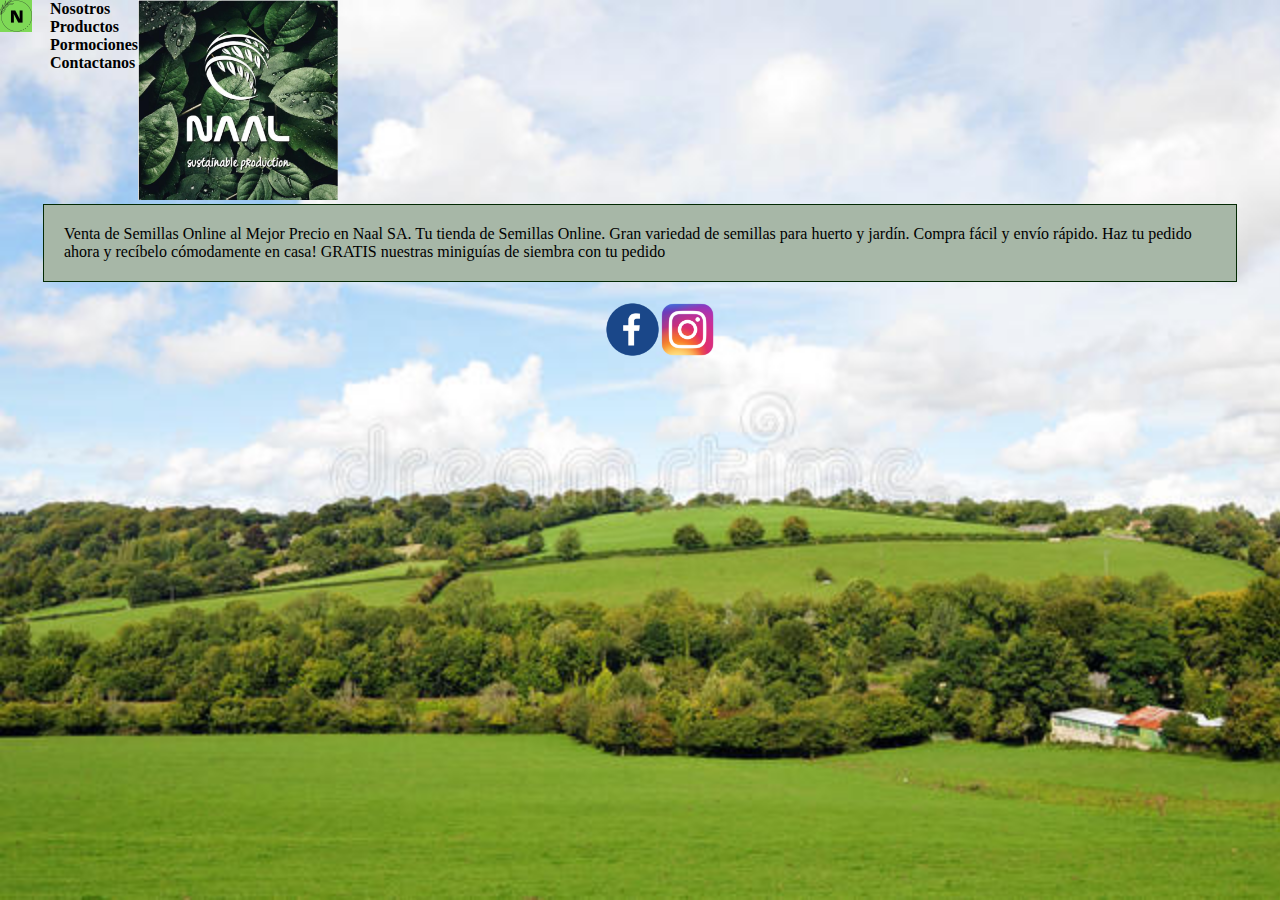
<file: index.html>
<!DOCTYPE html>
<html lang="en">
<head>
    <meta charset="UTF-8">
    <meta http-equiv="X-UA-Compatible" content="IE=edge">
    <meta name="viewport" content="width=device-width, initial-scale=1.0">
    <link rel="stylesheet" href="css/style.css">
    <link rel="shortchut icon" href="recursos/imagenes/favicon-loguito.png">
    <title>NAAL SA</title>

</head>

<body>
    <header class="flex-containerheader">
        <div class="header__link__inicio">
            <li><a href="index.html"><img src="./recursos/imagenes/favicon.png" alt="link inicio"></a></li>
        </div>
        <nav class="header__accesos ">
            <div>
                <ul class="header__accesos">
                    <!-- <li><a href="index.html">Inicio</a></li> -->
                    <li><a class="header__accesos__link" href="paginas/nosotros.html">Nosotros</a></li>
                    <li><a class="header__accesos__link" href="paginas/productos.html">Productos</a></li>
                    <li><a class="header__accesos__link" href="paginas/promociones.html">Pormociones</a></li>
                    <li><a class="header__accesos__link" href="paginas/contactanos.html">Contactanos</a></li>
                    </ul>
            </div>
        </nav>
        <div>
            <img  class= "header__logo" src="./recursos/imagenes/naal-sa-logo.png" alt="Logo de la empresa">
         </div>
    </header>
    <main>
        <section class="main__texto">
           <div>Venta de Semillas Online al Mejor Precio en Naal SA. Tu tienda de Semillas Online. Gran variedad de semillas para huerto y jardín. Compra fácil y envío rápido. Haz tu pedido ahora y recíbelo cómodamente en casa! GRATIS nuestras miniguías de siembra con tu pedido</div>
        </section>
    </main>
    <footer class="flex-container-redes">
        <a href="https://www.facebook.com/Naal.Arg" target="blank"><img class="footer__redes" src="./recursos/imagenes/logo-facebook.png" alt="enlace a facebook"></a></li>
        <a href="https://www.instagram.com/naal.arg/?hl=es" target="blank"><img class="footer__redes" src="./recursos/imagenes/logo-instagram.png" alt="enlace a instagram"></a></li>    
    </footer>
</body>
</html>
</file>
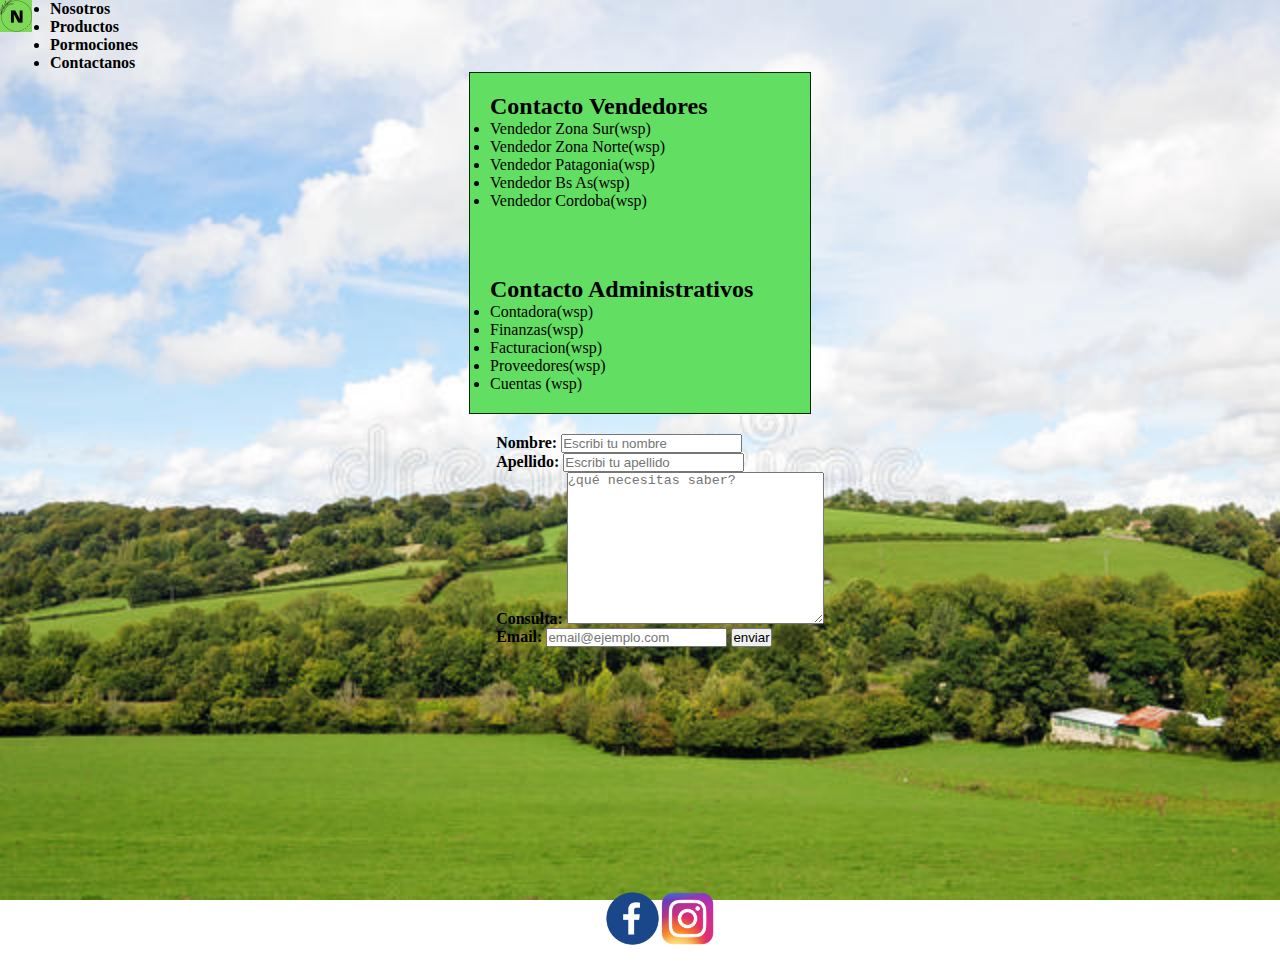
<file: paginas/contactanos.html>
<!DOCTYPE html>
<html lang="en">
<head>
    <meta charset="UTF-8">
    <meta http-equiv="X-UA-Compatible" content="IE=edge">
    <meta name="viewport" content="width=device-width, initial-scale=1.0">
    <link rel="shortchut icon" href="../recursos/imagenes/favicon-loguito.png">
    <link rel="stylesheet" href="../css/style.css">
    <title>NAAL SA - Contactanos</title>

</head>

<body>
    <header  class="flex-containerheader">
        <div class="header__link__inicio">
            <li><a href="../index.html"><img src="../recursos/imagenes/favicon.png" alt="link inicio"></a></li>
        </div> 
<!--         <h2>CONTACTANOS</h2> -->
        <nav class="header__accesos">
            <ul>
                <li><a class="header__accesos__link" href="nosotros.html">Nosotros</a></li>
                <li><a class="header__accesos__link" href="productos.html">Productos</a></li>
                <li><a class="header__accesos__link" href="promociones.html">Pormociones</a></li>
                <li><a class="header__accesos__link" href="contactanos.html">Contactanos</a></li>
            </ul>
        </nav>
    </header>
    <main class="flex-container4">
        <section>
            <h2>Contacto Vendedores</h2>
            <ul>
                <li>Vendedor Zona Sur(wsp)</li>
                <li>Vendedor Zona Norte(wsp)</li>
                <li>Vendedor Patagonia(wsp)</li>
                <li>Vendedor Bs As(wsp)</li>
                <li>Vendedor Cordoba(wsp)</li>
            </ul>
        </section>
        <section>
            <h2>Contacto Administrativos</h2>
            <ul>
                <li>Contadora(wsp)</li>
                <li>Finanzas(wsp)</li>
                <li>Facturacion(wsp)</li>
                <li>Proveedores(wsp)</li>
                <li>Cuentas (wsp)</li>
            </ul>
        </section>
    </main>
    <footer >
        <section class="row flex-container-redes">
            <form class="col-12 col-md-5 col-lg-6">
                <div>
                    <label for="nombre">Nombre:</label>
                    <input type="text" id="nombre" placeholder="Escribi tu nombre">
                </div>
                <div>
                    <label for="apellido">Apellido:</label>
                    <input type="text" id="apellido" placeholder="Escribi tu apellido">
                </div>
                <div>
                    <label for="consulta">Consulta:</label>
                    <textarea name="" id="consulta" cols="30" rows="10" placeholder="¿qué necesitas saber?"></textarea>
                </div>
                <div>
                    <label for="emailcontacto">Email:</label>
                    <input type="email" id="emailcontacto" placeholder="email@ejemplo.com">
                    <input type="submit" value="enviar">
                </div>
            </form>
        </section>
        <section >
            <iframe src="https://www.google.com/maps/embed?pb=!1m18!1m12!1m3!1d357.8645073929074!2d-64.15563010980624!3d-31.42513903546!2m3!1f0!2f0!3f0!3m2!1i1024!2i768!4f13.1!3m3!1m2!1s0x9432a2b65f87004b%3A0x5941039b6824581c!2sNAAL%20SA!5e0!3m2!1ses-419!2sar!4v1649973979532!5m2!1ses-419!2sar" width="100%" height="200" style="border:0;" allowfullscreen="" loading="lazy" referrerpolicy="no-referrer-when-downgrade" width="200px" ></iframe>
        </section>
        <section class="flex-container-redes">
            <a href="https://www.facebook.com/Naal.Arg" target="blank"><img class="footer__redes" src="../recursos/imagenes/logo-facebook.png" alt="enlace a facebook"></a></li>
            <a href="https://www.instagram.com/naal.arg/?hl=es" target="blank"><img class="footer__redes" src="../recursos/imagenes/logo-instagram.png" alt="enlace a instagram"></a></li>    
        </section>
 </footer>
</body>
</html>
</file>
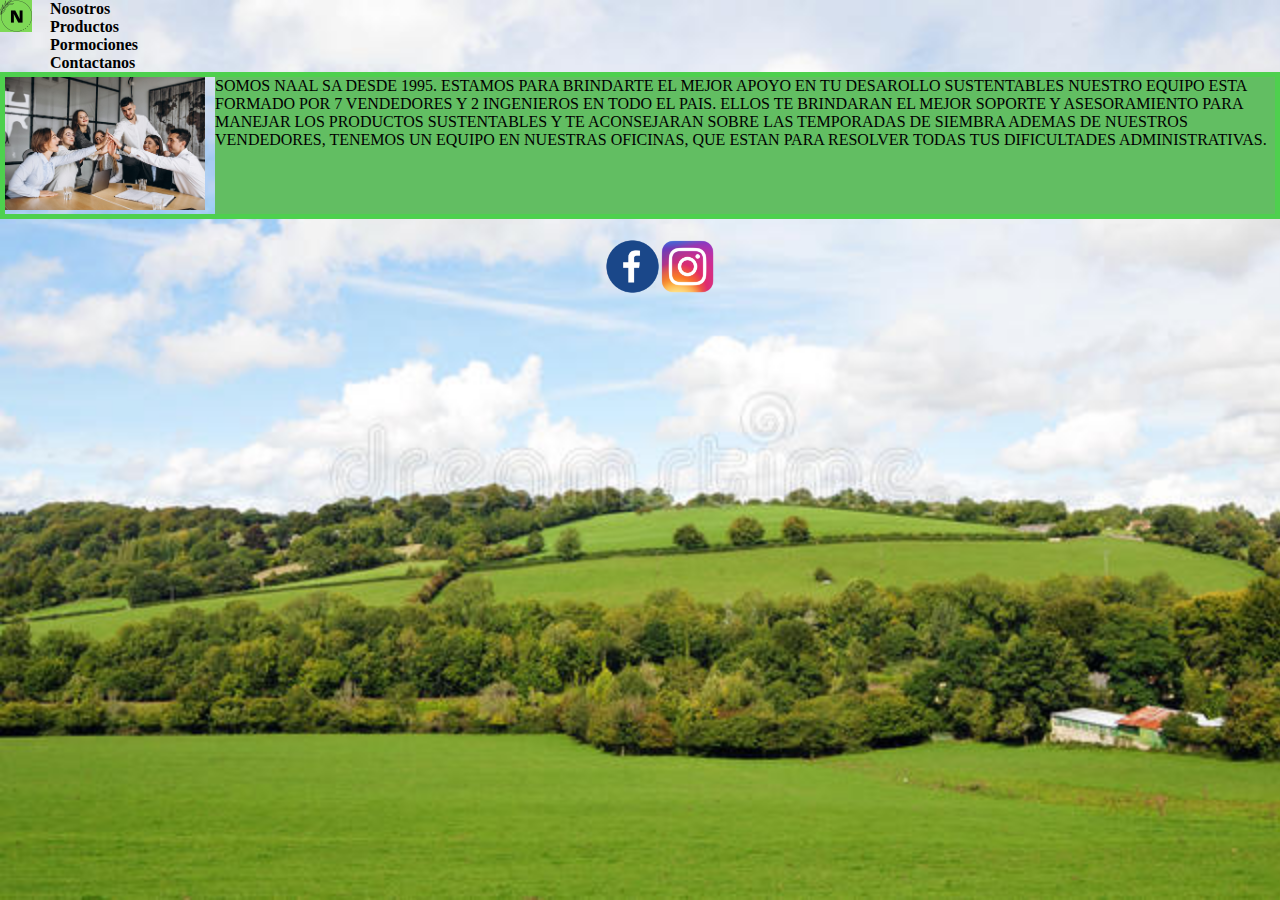
<file: paginas/nosotros.html>
<!DOCTYPE html>
<html lang="en">
<head>
    <meta charset="UTF-8">
    <meta http-equiv="X-UA-Compatible" content="IE=edge">
    <meta name="viewport" content="width=device-width, initial-scale=1.0">
    <link rel="shortchut icon" href="../recursos/imagenes/favicon-loguito.png">
    <link rel="stylesheet" href="../css/style.css">
    <title>NAAL SA - Nosotros</title>

</head>

<body>
    <header class="flex-containerheader">
        <div class="header__link__inicio">
            <li><a href="../index.html"><img src="../recursos/imagenes/favicon.png" alt="link inicio"></a></li>
        </div>
        <nav>
            <ul class="header__accesos">
                <li><a class="header__accesos__link" href="nosotros.html">Nosotros</a></li>
                <li><a class="header__accesos__link" href="productos.html">Productos</a></li>
                <li><a class="header__accesos__link" href="promociones.html">Pormociones</a></li>
                <li><a class="header__accesos__link" href="contactanos.html">Contactanos</a></li>
            </ul>
        </nav>
    </header>
    <main class="grid__containermain" >
        <section class="grid__imag">
                <div>
                    <img src="../recursos/imagenes/nosotros.jpg" alt="foto de reunion"width="200px">
                </div>
        </section>
        <section class="grid__texto">
            <p>SOMOS NAAL SA DESDE 1995. ESTAMOS PARA BRINDARTE EL MEJOR APOYO EN TU DESAROLLO SUSTENTABLES
                NUESTRO EQUIPO ESTA FORMADO POR 7 VENDEDORES Y 2 INGENIEROS EN TODO EL PAIS. ELLOS TE BRINDARAN EL MEJOR SOPORTE Y ASESORAMIENTO PARA MANEJAR LOS PRODUCTOS SUSTENTABLES Y TE ACONSEJARAN SOBRE LAS TEMPORADAS DE SIEMBRA
                ADEMAS DE NUESTROS VENDEDORES, TENEMOS UN EQUIPO EN NUESTRAS OFICINAS, QUE ESTAN PARA RESOLVER TODAS TUS DIFICULTADES ADMINISTRATIVAS.
                </p>
        </section>
    </main>
    <footer class="flex-container-redes">
        <a href="https://www.facebook.com/Naal.Arg" target="blank"><img class="footer__redes" src="../recursos/imagenes/logo-facebook.png" alt="enlace a facebook"></a></li>
        <a href="https://www.instagram.com/naal.arg/?hl=es" target="blank"><img class="footer__redes" src="../recursos/imagenes/logo-instagram.png" alt="enlace a instagram"></a></li>    
        
 </footer>
</body>
</html>
</file>
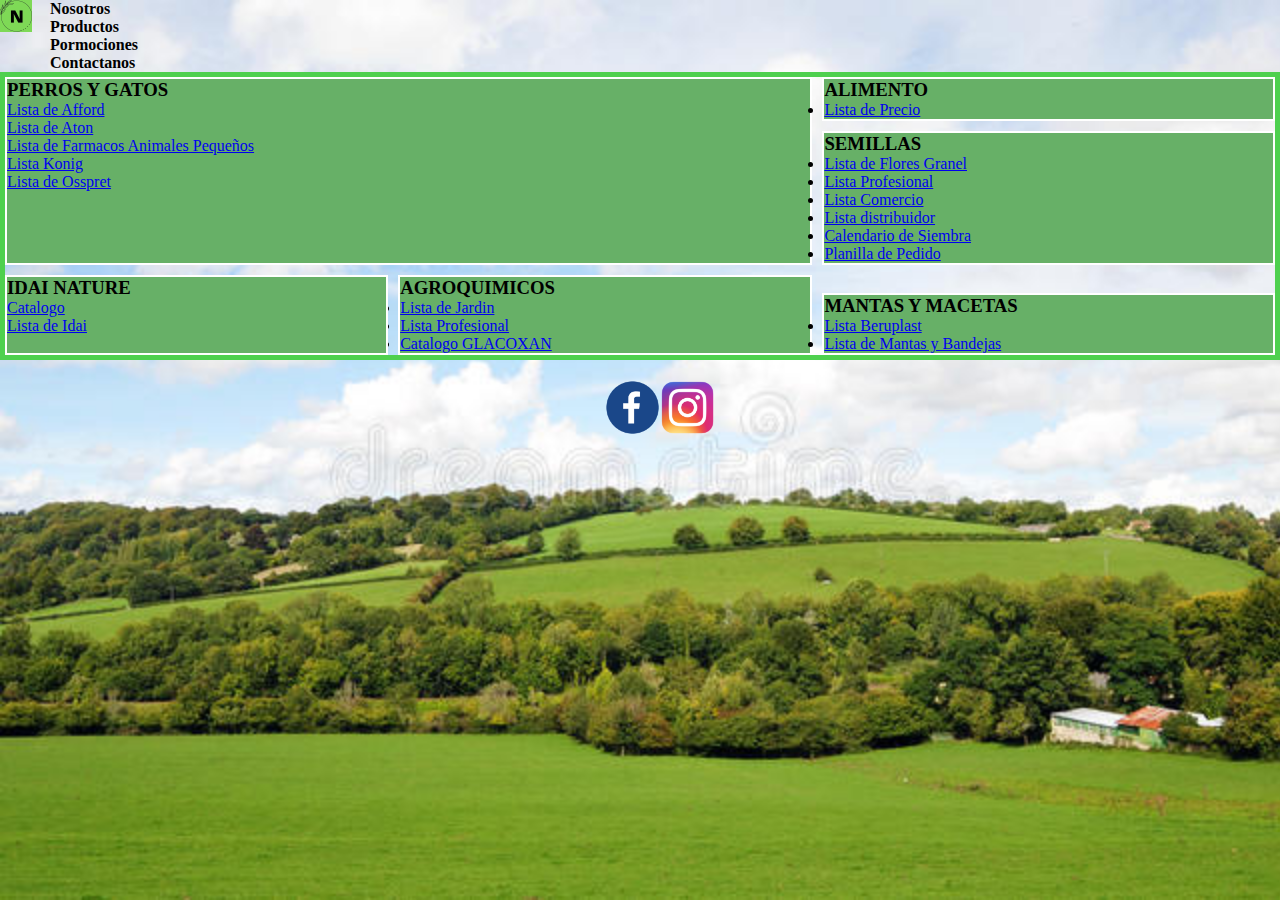
<file: paginas/productos.html>
<!DOCTYPE html>
<html lang="en">
<head>
    <meta charset="UTF-8">
    <meta http-equiv="X-UA-Compatible" content="IE=edge">
    <meta name="viewport" content="width=device-width, initial-scale=1.0">
    <link rel="shortchut icon" href="../recursos/imagenes/favicon-loguito.png">
    <link rel="stylesheet" href="../css/style.css">
        <title>NAAL SA - Productos</title>

</head>

<body>
    <header class="flex-containerheader">
       <div class="header__link__inicio">
            <li><a href="../index.html"><img src="../recursos/imagenes/favicon.png" alt="link inicio"></a></li>
        </div>
<!--         <h2>PRODUCTOS</h2> -->
        <nav>
            <ul class="header__accesos">
                <li><a class="header__accesos__link" href="nosotros.html">Nosotros</a></li>
                <li><a class="header__accesos__link" href="productos.html">Productos</a></li>
                <li><a class="header__accesos__link" href="promociones.html">Pormociones</a></li>
                <li><a class="header__accesos__link" href="contactanos.html">Contactanos</a></li>
            </ul>
        </nav>
    </header>
    <main  class="grid__containerproductos">
        <section  class="grid__item grid__perrosygatos">
            <div>
                <h3>PERROS Y GATOS</h3>
                <ul>
                    <li><a href="../recursos/listas/affor, aton y vetue/Lista Afford - Vigencia 25-01-2022.pdf" target="blank">Lista de Afford</a></li>
                    <li><a href="../recursos/listas/affor, aton y vetue/Lista Aton - Vigencia 21-02-2022.pdf" target="blank">Lista de Aton</a></li>
                    <li><a href="../recursos/listas/affor, aton y vetue/Lista Farmacos Animales Pequeños - Vigencia 18-04-2022.pdf" target="blank">Lista de Farmacos Animales Pequeños</a></li>
                    <li><a href="../recursos/listas/koning/Lista Konig Vigencia 13-04-2022.pdf" target="blank">Lista Konig</a></li>
                    <li><a href="../recursos/listas/osspret/Lista Osspret - Vigencia 14-02-2022.pdf" target="blank">Lista de Osspret</a></li>
                </ul>
            </div>
        </section>
        <section   class="grid__item grid__ semillas">
            <h3>SEMILLAS</h3>
            <li><a href="../recursos/listas/semillas/Lista Flores a Granel - Vigencia 9-02-2022.pdf" target="blank">Lista de Flores Granel</a></li>
            <li><a href="../recursos/listas/semillas/Lista Linea Profesional - Vigencia 17-02-2022.pdf" target="blank">Lista Profesional</a></li>
            <li><a href="../recursos/listas/semillas/Lista Semillas Comercio - Vigencia 22-02-2022.pdf" target="blank">Lista Comercio</a></li>
            <li><a href="../recursos/listas/semillas/Lista semillas distribuidor. Vigencia 01.09.2020.pdf" target="blank">Lista distribuidor</a></li>
            <li><a href="../recursos/listas/semillas/Calendario de siembra.pdf" target="blank">Calendario de Siembra</a></li>
            <li><a href="../recursos/listas/semillas/Planilla de Pedido NAAL.pdf" target="blank">Planilla de Pedido</a></li>
        </section>
        <section   class="grid__item grid__agroquimicos">
            <h3>AGROQUIMICOS</h3>
            <li><a href="../recursos/listas/agroquimicos/Lista Agroquímicos Jardín - Vigencia 01-04-2022.pdf" target="blank">Lista de Jardin</a></li>
            <li><a href="../recursos/listas/agroquimicos/Lista Agroquímicos Profesionales  Vigencia 20-10-2021.pdf" target="blank">Lista Profesional</a></li>
            <li><a href="../recursos/listas/agroquimicos/Catalogo GLACOXAN.pdf" target="blank">Catalogo GLACOXAN</a></li>
        </section>
        <section   class="grid__item grid__mantas">
            <h3>MANTAS Y MACETAS</h3>
            <li><a href="../recursos/listas/mantas y bandejas/Lista Beruplast  Vigencia 25-032022.pdf" target="blank">Lista Beruplast</a></li>
            <li><a href="../recursos/listas/mantas y bandejas/Lista Mantas y Bandejas Vigencia 14-04-2022.pdf" target="blank">Lista de Mantas y Bandejas</a></li>

        </section>
        <section   class="grid__item grid__alimento">
            <h3>ALIMENTO</h3>
            <li><a href="../recursos/listas/alimento/Lista Alimento Balanceado - Vigencia 16-02-2022.pdf" target="blank">Lista de Precio</a></li>
        </section>
        <section   class="grid__item grid__idai">
            <h3>IDAI NATURE</h3>
            <li><a href="../recursos/listas/idai/Catalogo Idai Nature NAAL.PDF" target="blank">Catalogo</a></li>
            <li><a href="../recursos/listas/idai/Lista Idai Nature Vigencia 26-11-2021.pdf" target="blank">Lista de Idai</a></li>
        </section>
    </main>
    <footer class="flex-container-redes">
        <a href="https://www.facebook.com/Naal.Arg" target="blank"><img class="footer__redes" src="../recursos/imagenes/logo-facebook.png" alt="enlace a facebook"></a></li>
        <a href="https://www.instagram.com/naal.arg/?hl=es" target="blank"><img class="footer__redes" src="../recursos/imagenes/logo-instagram.png" alt="enlace a instagram"></a></li>    
        
 </footer>
</body>
</html>
</file>
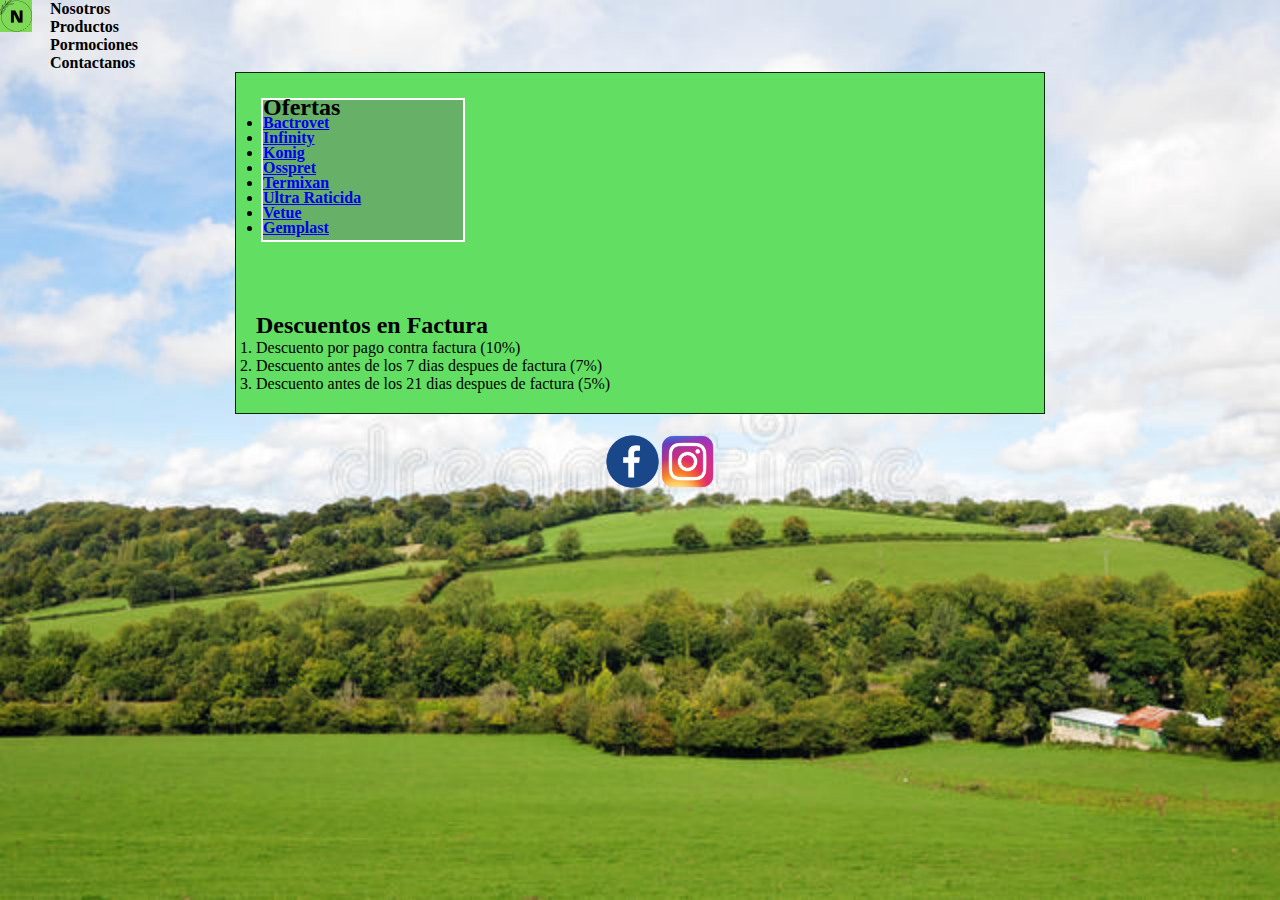
<file: paginas/promociones.html>
<!DOCTYPE html>
<html lang="en">
<head>
    <meta charset="UTF-8">
    <meta http-equiv="X-UA-Compatible" content="IE=edge">
    <meta name="viewport" content="width=device-width, initial-scale=1.0">
    <link rel="shortchut icon" href="../recursos/imagenes/favicon-loguito.png">
    <link rel="stylesheet" href="../css/style.css">
    <title>NAAL SA - Promociones</title>

</head>

<body>
    <header  class="flex-containerheader">
        <div class="header__link__inicio">
            <li><a href="../index.html"><img src="../recursos/imagenes/favicon.png" alt="link inicio"></a></li>
        </div>
<!--         <h2>PROMOCIONES</h2> -->
        <nav>
            <ul class="header__accesos">
                <li><a class="header__accesos__link" href="nosotros.html">Nosotros</a></li>
                <li><a class="header__accesos__link" href="productos.html">Productos</a></li>
                <li><a class="header__accesos__link" href="promociones.html">Pormociones</a></li>
                <li><a class="header__accesos__link" href="contactanos.html">Contactanos</a></li>
            </ul>
        </nav>
    </header class="flex-containerheader">
    <main class="flex-container3">
        <section class="caja">
            <h2>Ofertas</h2>
            <ul>
                <li><a href="../recursos/listas/ofertas/Oferta Bactrovet Vigencia 1-02-2022.pdf" target="blank">Bactrovet</a></li>
                <li><a href="../recursos/listas/ofertas/Oferta Infinity -Vigencia 27-01-2022.pdf" target="blank">Infinity</a></li>
                <li><a href="../recursos/listas/ofertas/Oferta Konig - Enero 2022.pdf" target="blank">Konig</a></li>
                <li><a href="../recursos/listas/ofertas/Oferta Osspret  Vigencia 09-11-2021.pdf" target="blank">Osspret</a></li>
                <li><a href="../recursos/listas/ofertas/Oferta Termixan - Vigencia 6-10-2021.pdf" target="blank">Termixan</a></li>
                <li><a href="../recursos/listas/ofertas/Oferta Ultra Raticida Vigencia 07-07-2021.pdf" target="blank">Ultra Raticida</a></li>
                <li><a href="../recursos/listas/ofertas/Oferta Vetue - Nov 2021.pdf" target="blank">Vetue</a></li>
                <li><a href="../recursos/listas/ofertas/Promocion GEMPLAST MACETAS - SEP 19.pdf" target="blank">Gemplast</a></li>
            </ul>
        </section>
        <section>
            <h2>Descuentos en Factura</h2>
                <ol>
                    <li>Descuento por pago contra factura (10%)</li>
                    <li>Descuento antes de los 7 dias despues de factura (7%)</li>
                    <li>Descuento antes de los 21 dias despues de factura (5%)</li>
                </ol>
        </section>
    </main>
    <footer class="flex-container-redes">
        <a href="https://www.facebook.com/Naal.Arg" target="blank"><img class="footer__redes" src="../recursos/imagenes/logo-facebook.png" alt="enlace a facebook"></a></li>
        <a href="https://www.instagram.com/naal.arg/?hl=es" target="blank"><img class="footer__redes" src="../recursos/imagenes/logo-instagram.png" alt="enlace a instagram"></a></li>    
        
     </footer>
</body>
</html>
</file>
<file: css/style.css>
*{
    margin: 0;
    padding: 0;
}

body {
    background-image:url(../recursos/imagenes/paisaje-del-campo-de-campos-verdes-fondo-3.jpg);
    background-repeat: no-repeat;
    background-position: center center;
    background-attachment: fixed;
    background-size: cover;
}

.flex-containerheader {
    display: flex;
}

.links {
    border: 2px solid white;
    background-color: rgb(103, 176, 103);
    color: black;
    font-weight: bold;
    width: 200px;
    height: 140px;
    line-height: 15px;
    text-align:start;
    margin: 5px;
    text-decoration: none;
}

.header__link__inicio {
    color: black;
    list-style-type: none;
    width: 50px;
    height: 50px;
}

.header__accesos {
    color: black;
    list-style-type: none;
    
     
}



.header__accesos__link{
    color: black;
    text-decoration: none;
    font-weight: bold; 
}

.header__logo {
    width: 200px;
    height: 200px;
}

.main__texto {
    border: 1px solid rgb(3, 41, 3);
    background-color: rgb(167, 183, 167);
    padding: 20px;
    display: flex;
    flex-flow:row wrap;
    width: 90%;
    margin: 0 auto;
    justify-content:space-between;
    align-content: space-around;
}

.footer__redes {
    width: 55px;
    height: 55px;
}

.footer__ubicacion {
    width: 70px;
    height: 70px;    
}

.flex-container2 {
    border: 1px solid rgb(3, 41, 3);
    background-color: rgb(98, 222, 98);
    padding: 20px;
    display: flex;
    flex-flow:row wrap;
    width: 90%;
    margin: 0 auto;
    justify-content:space-between;
    align-content: space-around;
}


.caja {
    border: 2px solid white;
    background-color: rgb(103, 176, 103);
    color: black;
    font-weight: bold;
    width: 200px;
    height: 140px;
    line-height: 15px;
    text-align:start;
    margin: 5px;
    text-decoration: none;
}

.flex-container3 {
    border: 1px solid rgb(3, 41, 3);
    background-color: rgb(98, 222, 98);
    padding: 20px;
    display: flex;
    flex-flow:column;
    width: 60%;
    height: 300px;
    margin: 0 auto;
    justify-content:space-between;
    align-content:center;
}

.flex-containermain {
    background-color: rgb(98, 222, 98);
    padding: 20px;
    display: flex;
    flex-flow:row wrap;
    width: 90%;
    margin: 0 auto;

}

.containermain-foto {

    color: black;
    font-weight: bold;
    width: 250px;
    height: 150px;
    line-height: 15px;
    text-align:start;
    margin: 5px;
    text-decoration: none;
    padding: 4px;
    align-content:center;
}

.containermain-texto {
    border: 2px solid white;
    background-color: rgb(103, 176, 103);
    color: black;
    font-weight: bold;
    width: 450px;
    height: 200px;
    line-height: 15px;
    text-align:start;
    margin: 5px;
    text-decoration: none;
    align-content:center;

}

.flex-container4 {
    border: 1px solid rgb(3, 41, 3);
    background-color: rgb(98, 222, 98);
    padding: 20px;
    display: flex;
    flex-flow:column;
    width: 300px;
    height: 300px;
    margin: 0 auto;
    justify-content:space-between;
    align-content:center;
}

.flex-container-redes {
    color: black;
    display: flex;
    flex-flow: row wrap;
    justify-content: center;
    font-weight: bold;
    width: 100%;
    margin: 0 auto;
    padding: 20px

}

.grid__containerproductos {
    display: grid;
    border: 5px solid rgb(78, 208, 78);
    grid-template-areas: "uno uno seis" 
                        "uno uno cuatro"
                        "tres cinco cuatro"
                        "tres cinco dos"
                        "tres cinco dos";
    gap: 10px;
}

.grid__item {
    border: 2px solid white;
    background-color: rgb(103, 176, 103);
}

.grid__perrosygatos {
grid-area: uno;
}

.grid__semillas {
grid-area: cuatro;
}

.grid__agroquimicos {
grid-area: cinco;
}

.grid__mantas {
grid-area: dos;
}

.grid__alimento {
grid-area: seis;
}

.grid__idai {
grid-area: tres;
}

.grid__containermain {
    display: grid;
    border: 5px solid rgb(78, 208, 78);
    grid-template-areas: "uno dos dos"
                        "uno dos dos";
    gap: 10px;
}

.grid__imag {
grid-area: uno;
}

.grid__texto {
grid-area: dos;
background-color: rgb(98, 190, 98);
}
</file>
